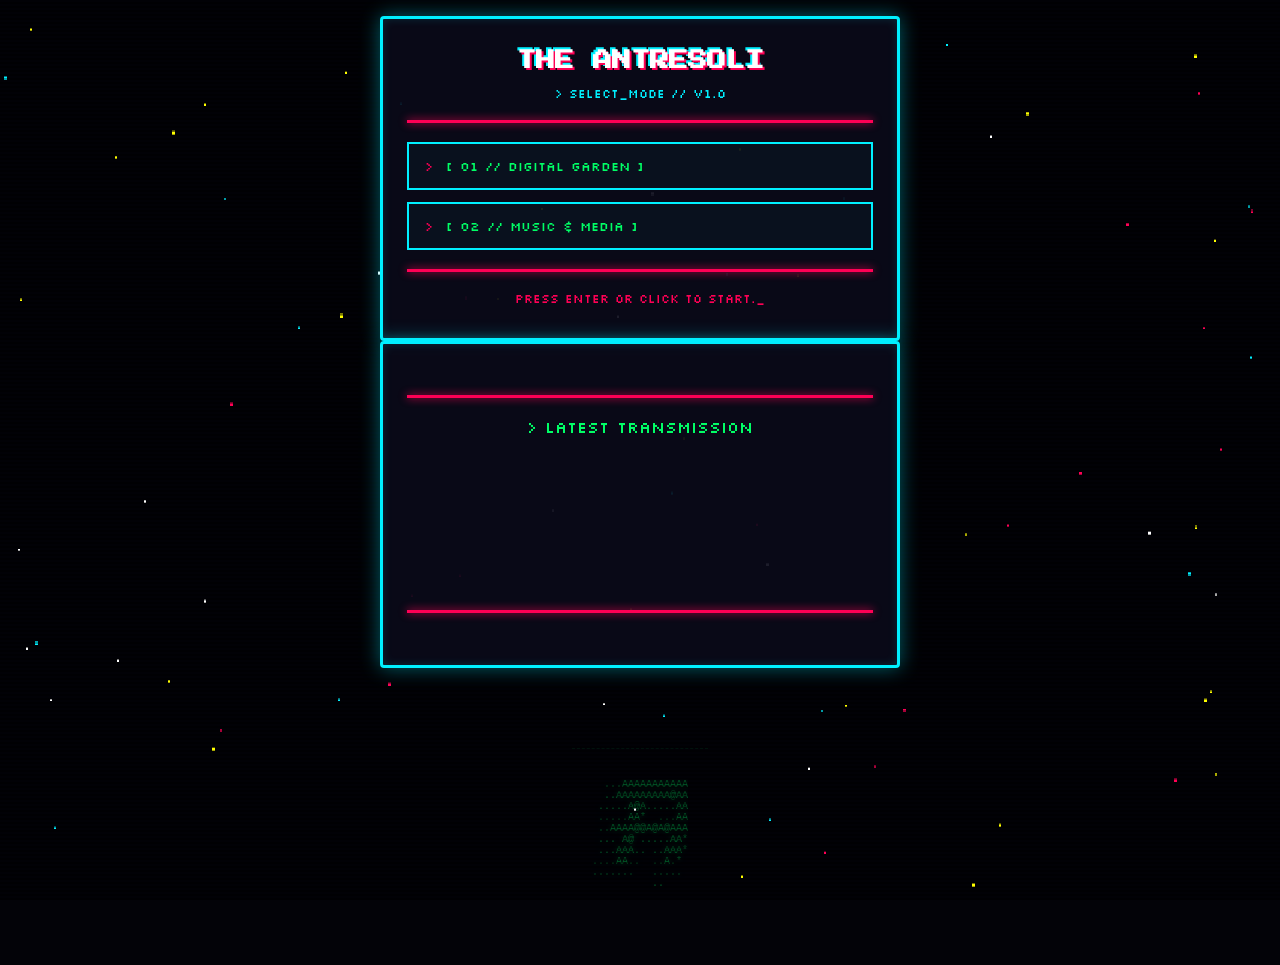
<file: index.html>
<!DOCTYPE html>
<html lang="ru">
<head>
    <meta charset="UTF-8">
    <meta name="viewport" content="width=device-width, initial-scale=1.0">
    <title>The Antresoli — Digital Garden</title>

    <link rel="preconnect" href="https://fonts.googleapis.com">
    <link rel="preconnect" href="https://fonts.gstatic.com" crossorigin>
    <link href="https://fonts.googleapis.com/css2?family=Press+Start+2P&family=Silkscreen:wght@400;700&display=swap" rel="stylesheet">

    <link rel="stylesheet" href="style.css">
</head>
<body>
    <canvas id="space-canvas"></canvas>
    <div class="crt-overlay"></div>

    <main class="container">
        <header>
            <h1 class="glitch-title">THE ANTRESOLI</h1>
            <p class="subtitle">&gt; SELECT_MODE // V1.0</p>
        </header>

        <hr class="pixel-hr">

        <nav class="arcade-menu">
    <a href="/garden/" class="menu-item">
        <span class="prefix">&gt;</span> [ 01 // DIGITAL GARDEN ]
    </a>
    <!-- Теперь тоже <a>, браузер рендерит 1 в 1 как верхнюю -->
    <a href="#" id="media-btn" class="menu-item">
        <span class="prefix">&gt;</span> [ 02 // MUSIC & MEDIA ]
    </a>
</nav>

        <hr class="pixel-hr">

        <section class="status-bar">
            <p class="blink">PRESS ENTER OR CLICK TO START._</p>
        </section>
    </main>

    <!-- Попап / Модальное окно -->
    <div id="media-modal" class="modal-overlay hidden">
        <div class="modal-content">
            <div class="modal-header">
                <h2>[ SELECT PLATFORM ]</h2>
                <button id="close-modal" class="close-btn">[X]</button>
            </div>
            
            <hr class="pixel-hr">

            <div class="media-grid">
                <!-- YouTube -->
                <a href="https://www.youtube.com/@theantresoli" target="_blank" class="media-card">
                    <svg class="media-icon" viewBox="0 0 24 24" fill="currentColor">
                        <path d="M23.498 6.186a3.016 3.016 0 0 0-2.122-2.136C19.505 3.545 12 3.545 12 3.545s-7.505 0-9.377.505A3.017 3.017 0 0 0 .502 6.186C0 8.07 0 12 0 12s0 3.93.502 5.814a3.016 3.016 0 0 0 2.122 2.136c1.871.505 9.376.505 9.376.505s7.505 0 9.377-.505a3.015 3.015 0 0 0 2.122-2.136C24 15.93 24 12 24 12s0-3.93-.502-5.814zM9.545 15.568V8.432L15.818 12l-6.273 3.568z"/>
                    </svg>
                    <span>YOUTUBE</span>
                </a>

                <!-- Telegram -->
                <a href="https://t.me/the_antresoli" target="_blank" class="media-card">
                    <svg class="media-icon" viewBox="0 0 24 24" fill="currentColor">
                        <path d="M12 0C5.37 0 0 5.37 0 12s5.37 12 12 12 12-5.37 12-12S18.63 0 12 0zm5.56 8.16l-1.97 9.28c-.15.68-.55.84-1.12.52l-3.05-2.25-1.47 1.42c-.16.16-.3.3-.62.3l.22-3.1 5.64-5.1c.25-.22-.05-.34-.38-.12l-6.97 4.39-3.01-.94c-.66-.21-.67-.66.14-.98l11.77-4.54c.55-.2 1.03.13.83.98z"/>
                    </svg>
                    <span>TELEGRAM</span>
                </a>

                <!-- SoundCloud (Пример) -->
                <a href="https://soundcloud.com/theantresoli" class="media-card">
                    <svg class="media-icon" viewBox="0 0 24 24" fill="currentColor">
                        <path d="M11.56 8.87V17h8.76c1.48 0 2.68-1.2 2.68-2.68 0-1.48-1.2-2.68-2.68-2.68-.22 0-.43.03-.64.08C19.26 9.8 17.5 8.5 15.4 8.5c-.52 0-1.02.08-1.49.24-.65-1.55-2.21-2.62-4.02-2.62-1.3 0-2.47.56-3.28 1.46V17h1.68V8.87c.39-.56 1.02-.92 1.74-.92 1.18 0 2.14.96 2.14 2.14v6.91h1.68V8.87z"/>
                    </svg>
                    <span>SOUNDCLOUD</span>
                </a>
            </div>

            <p class="modal-footer">&gt; PRESS ESC OR CLICK OUTSIDE TO CLOSE</p>
        </div>
    </div>
<main class="container">
        <hr class="pixel-hr">

        <!-- Экраны трансляции видео (теперь ПОСЛЕ меню) -->
        <section class="video-section">
            <div class="video-header">&gt; LATEST TRANSMISSION</div>
            <div class="video-wrapper">
                <iframe 
                    src="https://www.youtube.com/embed/videoseries?list=UUaxMG3u89JFoh1HgNVnIR6w" 
                    title="Latest Video" 
                    frameborder="0" 
                    allow="accelerometer; autoplay; clipboard-write; encrypted-media; gyroscope; picture-in-picture" 
                    allowfullscreen>
                </iframe>
            </div>
        </section>

        <hr class="pixel-hr">
            </main>
    <script src="script.js"></script>

    <footer class="site-footer">
        <pre class="ascii-art">
  ...AAAAAAAAAAA
  ..AAAAAAAAA@AA
 .....A@A.....AA
 .....AA*  ...AA
 ..AAAA@@A@A@AAA
 ... A@ .....AA*
 ...AAA.. ..AAA*
....AA..  ..A.* 
.......   ..... 
          ..    
        </pre>
    </footer>
</body>
</html>
</file>
<file: style.css>
:root {
    --bg-color: #030308;
    --text-color: #00ff66;
    --accent-pink: #ff0055;
    --accent-cyan: #00f0ff;
    --card-bg: rgba(10, 10, 25, 0.92);
    --font-header: 'Press Start 2P', monospace;
    --font-body: 'Silkscreen', monospace;
}

* {
    box-sizing: border-box;
    margin: 0;
    padding: 0;
}

/* Полный сброс дефолтных браузерных стилей для ссылок и кнопок */
a, a:visited, a:hover, a:active,
button {
    color: inherit;
    text-decoration: none;
    background: none;
    border: none;
    font: inherit;
    cursor: pointer;
    outline: none;
    -webkit-tap-highlight-color: transparent;
}

html, body {
    width: 100%;
    min-height: 100vh;
    min-height: 100dvh;
    background-color: var(--bg-color);
    color: var(--text-color);
    font-family: var(--font-body);
    overflow-x: hidden;
}

body {
    display: flex;
    flex-direction: column;
    justify-content: center;
    align-items: center;
    padding: 1rem;
}

/* Космический канвас */
#space-canvas {
    position: fixed;
    top: 0;
    left: 0;
    width: 100vw;
    height: 100vh;
    height: 100dvh;
    z-index: 1;
    pointer-events: none;
}

/* CRT-эффект */
.crt-overlay {
    position: fixed;
    top: 0;
    left: 0;
    width: 100vw;
    height: 100vh;
    height: 100dvh;
    background: linear-gradient(
        rgba(18, 16, 16, 0) 50%, 
        rgba(0, 0, 0, 0.35) 50%
    );
    background-size: 100% 4px;
    z-index: 2;
    pointer-events: none;
}

/* Главный контейнер аркады */
.container {
    position: relative;
    z-index: 3;
    width: 100%;
    max-width: 520px;
    padding: 2rem 1.5rem;
    background: var(--card-bg);
    border: 3px solid var(--accent-cyan);
    box-shadow: 0 0 20px rgba(0, 240, 255, 0.4), inset 0 0 10px rgba(0, 240, 255, 0.15);
    border-radius: 4px;
    text-align: center;
}

/* Заголовок — запрещаем перенос слова */
h1.glitch-title {
    font-family: var(--font-header);
    font-size: 1.2rem;
    color: #ffffff;
    text-shadow: 2px 2px 0px var(--accent-pink), -2px -2px 0px var(--accent-cyan);
    margin-bottom: 1rem;
    white-space: nowrap;
}

.subtitle {
    font-size: 0.75rem;
    color: var(--accent-cyan);
    margin-bottom: 1.2rem;
}

.pixel-hr {
    border: none;
    height: 3px;
    background: var(--accent-pink);
    box-shadow: 0 0 8px var(--accent-pink);
    margin: 1.2rem 0;
}

/* Вертикальное меню */
.arcade-menu {
    display: flex;
    flex-direction: column;
    gap: 0.8rem;
    margin: 1.2rem 0;
    width: 100%;
}

/* Одинаковый вид и для <a>, и для <button> */
.menu-item {
    display: block;
    width: 100%;
    padding: 0.85rem 1rem;
    background: rgba(0, 240, 255, 0.03);
    border: 2px solid var(--accent-cyan);
    color: var(--text-color) !important;
    font-family: var(--font-body);
    font-size: 0.8rem;
    text-align: left;
    box-sizing: border-box;
    cursor: pointer;
    transition: background 0.15s ease, border-color 0.15s ease, box-shadow 0.15s ease;
}

.menu-item:hover, .menu-item:focus {
    background: rgba(255, 0, 85, 0.2);
    border-color: var(--accent-pink);
    color: #ffffff !important;
    box-shadow: 0 0 15px rgba(255, 0, 85, 0.6), inset 0 0 10px rgba(255, 0, 85, 0.3);
}

.menu-item .prefix {
    color: var(--accent-pink);
    margin-right: 0.4rem;
}

.blink {
    animation: blinker 1.2s infinite;
    color: var(--accent-pink);
    font-size: 0.75rem;
}

@keyframes blinker {
    0%, 49% { opacity: 1; }
    50%, 100% { opacity: 0; }
}

/* Адаптив под мобильные экраны */
@media (max-width: 480px) {
    .container {
        padding: 1.2rem 0.8rem;
    }

    h1.glitch-title {
        font-size: 0.8rem; /* Чуть уменьшаем пиксельный шрифт, чтобы 13 букв влезли в 1 строку */
    }

    .subtitle {
        font-size: 0.65rem;
    }

    .menu-item {
        font-size: 0.65rem;
        padding: 0.7rem 0.5rem;
    }
}

/* Модалка Media */
.modal-overlay {
    position: fixed;
    top: 0;
    left: 0;
    width: 100vw;
    height: 100vh;
    height: 100dvh;
    background: rgba(3, 3, 8, 0.88);
    backdrop-filter: blur(4px);
    z-index: 100;
    display: flex;
    justify-content: center;
    align-items: center;
    padding: 1rem;
    opacity: 1;
    transition: opacity 0.2s ease-in-out;
}

.modal-overlay.hidden {
    display: none;
    opacity: 0;
    pointer-events: none;
}

.modal-content {
    background: var(--card-bg);
    border: 3px solid var(--accent-pink);
    box-shadow: 0 0 25px rgba(255, 0, 85, 0.4), inset 0 0 12px rgba(255, 0, 85, 0.2);
    width: 100%;
    max-width: 440px;
    padding: 1.2rem;
    border-radius: 4px;
    position: relative;
}

.modal-header {
    display: flex;
    justify-content: space-between;
    align-items: center;
}

.modal-header h2 {
    font-family: var(--font-header);
    font-size: 0.8rem;
    color: #ffff00;
}

.close-btn {
    color: var(--accent-pink);
    font-family: var(--font-header);
    font-size: 0.8rem;
}

.close-btn:hover {
    color: #ffffff;
    text-shadow: 0 0 8px var(--accent-pink);
}

.media-grid {
    display: grid;
    grid-template-columns: repeat(auto-fit, minmax(110px, 1fr));
    gap: 0.8rem;
    margin: 1rem 0;
}

.media-card {
    display: flex;
    flex-direction: column;
    align-items: center;
    justify-content: center;
    padding: 0.9rem 0.4rem;
    background: rgba(0, 240, 255, 0.04);
    border: 2px solid var(--accent-cyan);
    color: #ffffff !important;
    font-size: 0.65rem;
    gap: 0.5rem;
    transition: all 0.15s ease-in-out;
}

.media-card:hover {
    background: rgba(255, 0, 85, 0.2);
    border-color: var(--accent-pink);
    box-shadow: 0 0 15px rgba(255, 0, 85, 0.5);
}

.media-card.disabled {
    opacity: 0.35;
    border-color: #555;
    cursor: not-allowed;
}

.media-icon {
    width: 28px;
    height: 28px;
    filter: drop-shadow(0 0 4px var(--accent-cyan));
}

.modal-footer {
    font-size: 0.6rem;
    color: var(--accent-cyan);
    text-align: center;
    margin-top: 0.8rem;
}

/* --- Футер и ASCII-арт --- */
.site-footer {
  margin-top: 80px;
  padding: 30px 20px;
  text-align: center;
  border-top: 1px dashed rgba(0, 255, 102, 0.2);
}

.ascii-art {
  font-family: 'Share Tech Mono', 'Courier New', monospace;
  font-size: 10px;          /* Размер шрифта подгоняй под ширину арта */
  line-height: 1.1;         /* Плотность строк, чтобы арт не разрывало */
  color: #00ff66;
  text-shadow: 0 0 5px rgba(0, 255, 102, 0.6);
  white-space: pre;         /* Сохраняет все пробелы и переводы строк */
  display: inline-block;
  text-align: left;         /* Чтобы сам арт внутри контейнера не съезжал */
  margin: 0 auto 15px auto;
  max-width: 100%;
  overflow-x: auto;         /* Горизонтальный скролл, если арт не влезет на телефоне */
}

.footer-copy {
  font-size: 0.85rem;
  color: #888;
  margin: 0;
}
</file>
